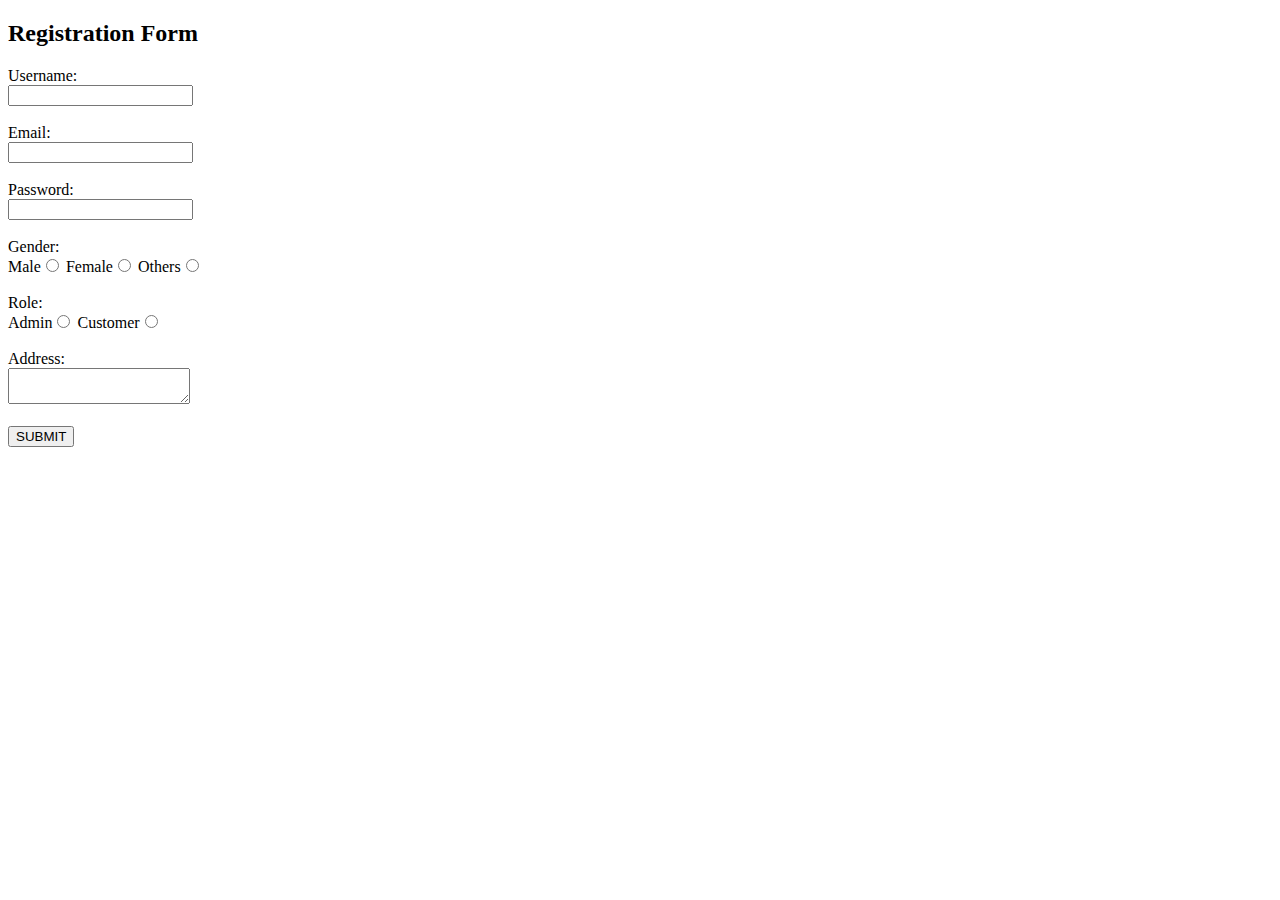
<file: index.html>
<!DOCTYPE html>
<html xmlns:th="https://www.thymeleaf.org">
<head>
<meta charset="UTF-8">
<title>Registration</title>
</head>
<body>
<h2>Registration Form</h2>
<form action="register" method="post">
<label>Username:</label><br>
<input type="text" name="username"  required><br><br>
<label>Email:</label><br>
<input type="email" name="email"  required><br><br>
<label>Password:</label><br>
<input type="password" name="password" required><br><br>
<label>Gender:</label><br>
Male<input type="radio" name="gender" value="Male">

Female<input type="radio" name="gender" value="Female">
Others<input type="radio" name="gender" value="Others"><br><br>
<label>Role:</label><br>
Admin<input type="radio" name="role" value="Admin">
Customer<input type="radio" name="role" value="Customer"><br><br>
<label>Address:</label><br>
<textarea  name="address"></textarea>  <br><br>
<input type="submit" value="SUBMIT" >
</form>



</body>
</html>
</file>
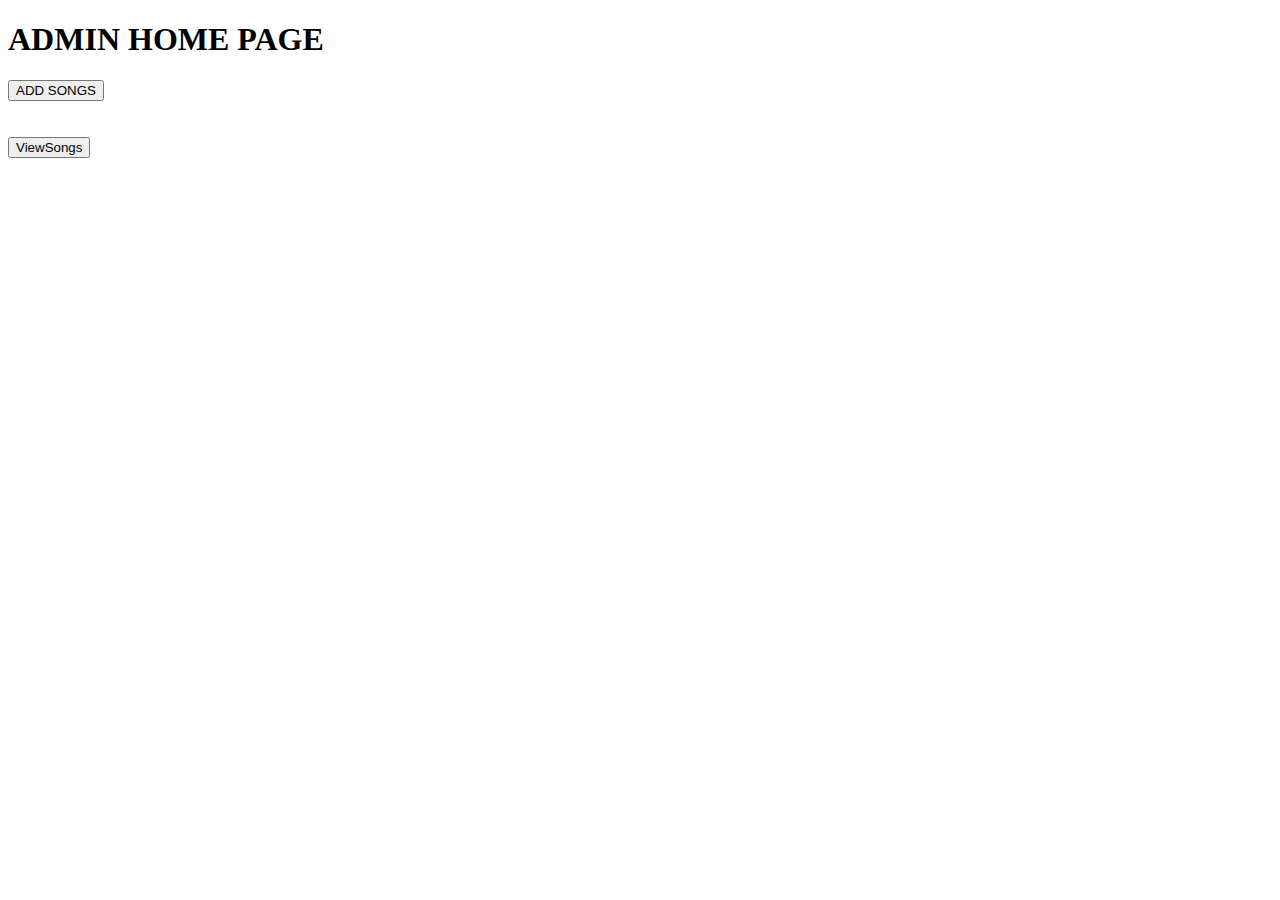
<file: AdminPage.html>
<!DOCTYPE html>
<html>
<head>
<meta charset="ISO-8859-1">
<title>Insert title here</title>
</head>
<body>
<h1>ADMIN HOME PAGE</h1>
<form action="addsong" method="Post">
<input type="submit" value="ADD SONGS">

</form><!-- 
<a href="addsong">AddSong</a> -->

<br><br>
<form action="viewsongs" method="post">
<input type="submit" value="ViewSongs">
</form>

</body>
</html>
</file>
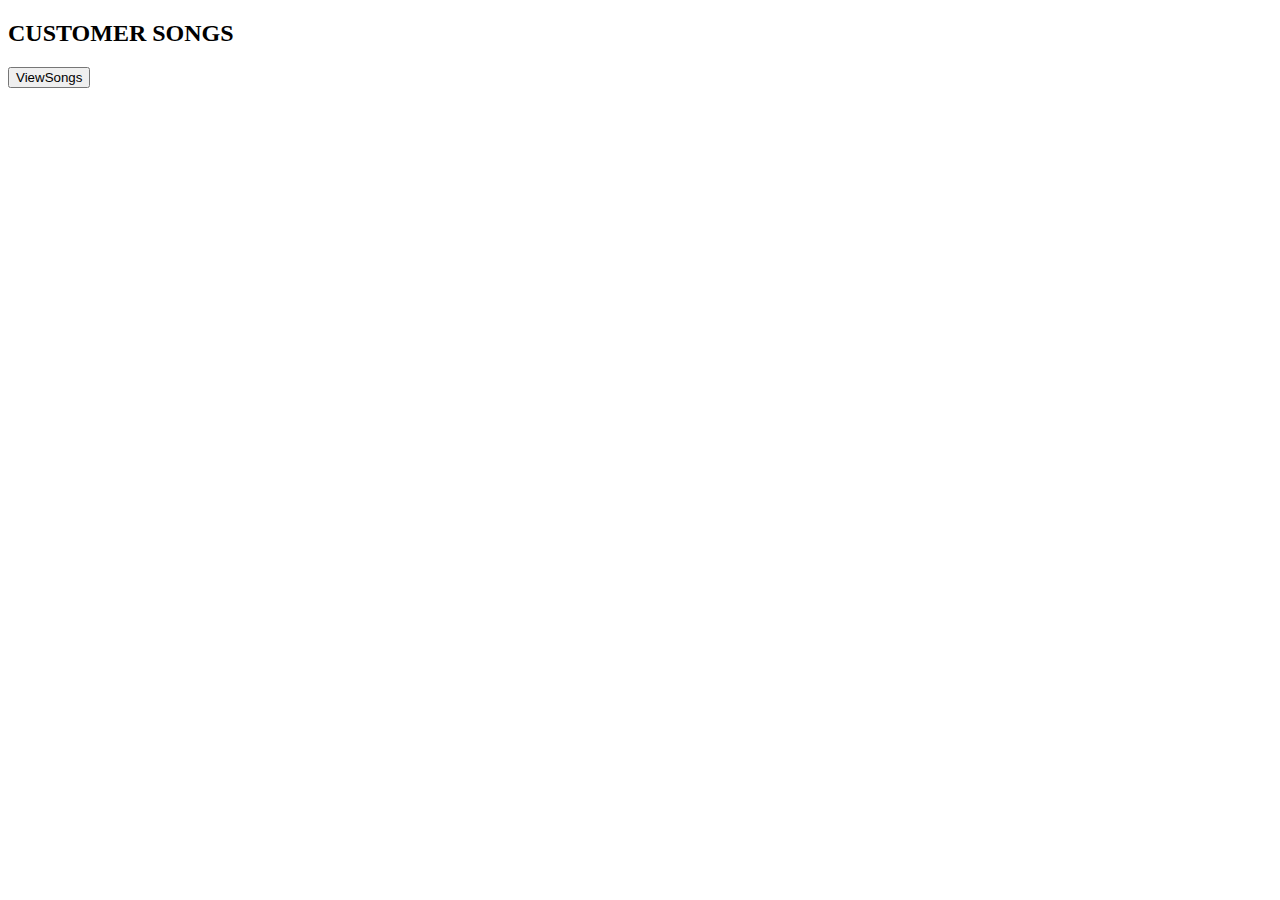
<file: CustomerHome.html>
<!DOCTYPE html>
<html xmlns:th="http://www.thymeleaf.org">
<head>
    <title>Customer Songs</title>
</head>
<body>
    <h2>CUSTOMER SONGS</h2>
    <form action="viewsongs" method="post">
<input type="submit" value="ViewSongs">
</form>
  
    
    
    
</body>
</html>
</file>
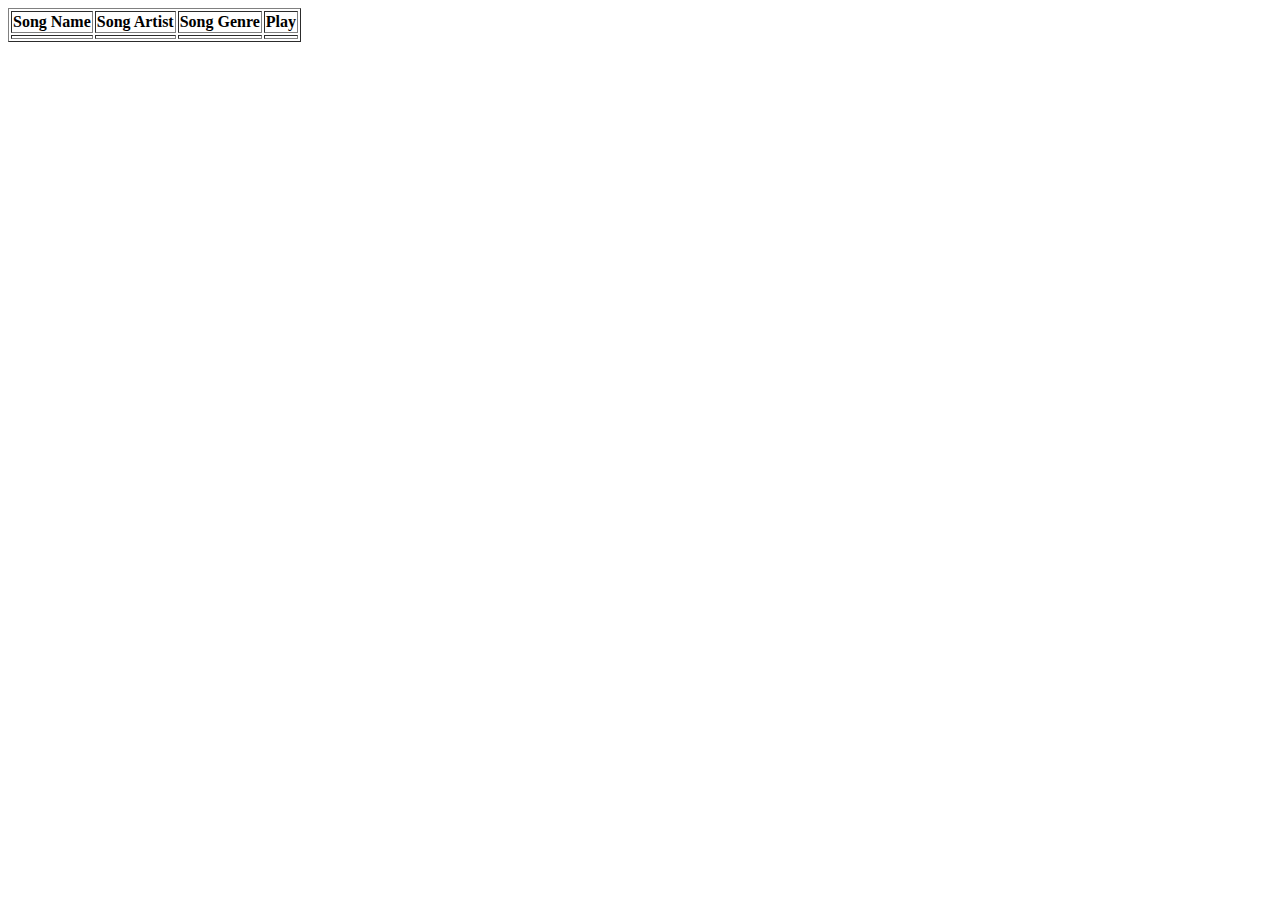
<file: DisplaySongs.html>
<!DOCTYPE html>
<html "https://www.thymeleaf.org">
<head>
<meta charset="ISO-8859-1">
<title>Insert title here</title>
</head>
<body>
<table border="1">
    <tr>
    <th>Song Name</th>
    <th>Song Artist</th>
    <th>Song Genre</th>
    <th>Play</th>
    </tr>
    <tr th:each="songs:${songs}">
    <td th:text="${songs.name}"></td>
    <td th:text="${songs.artist}"></td>
    <td th:text="${songs.genre}"></td>
    <td th:utext="${songs.link}"></td>
    </tr>
    </table>

    
</body>
</html>
</file>
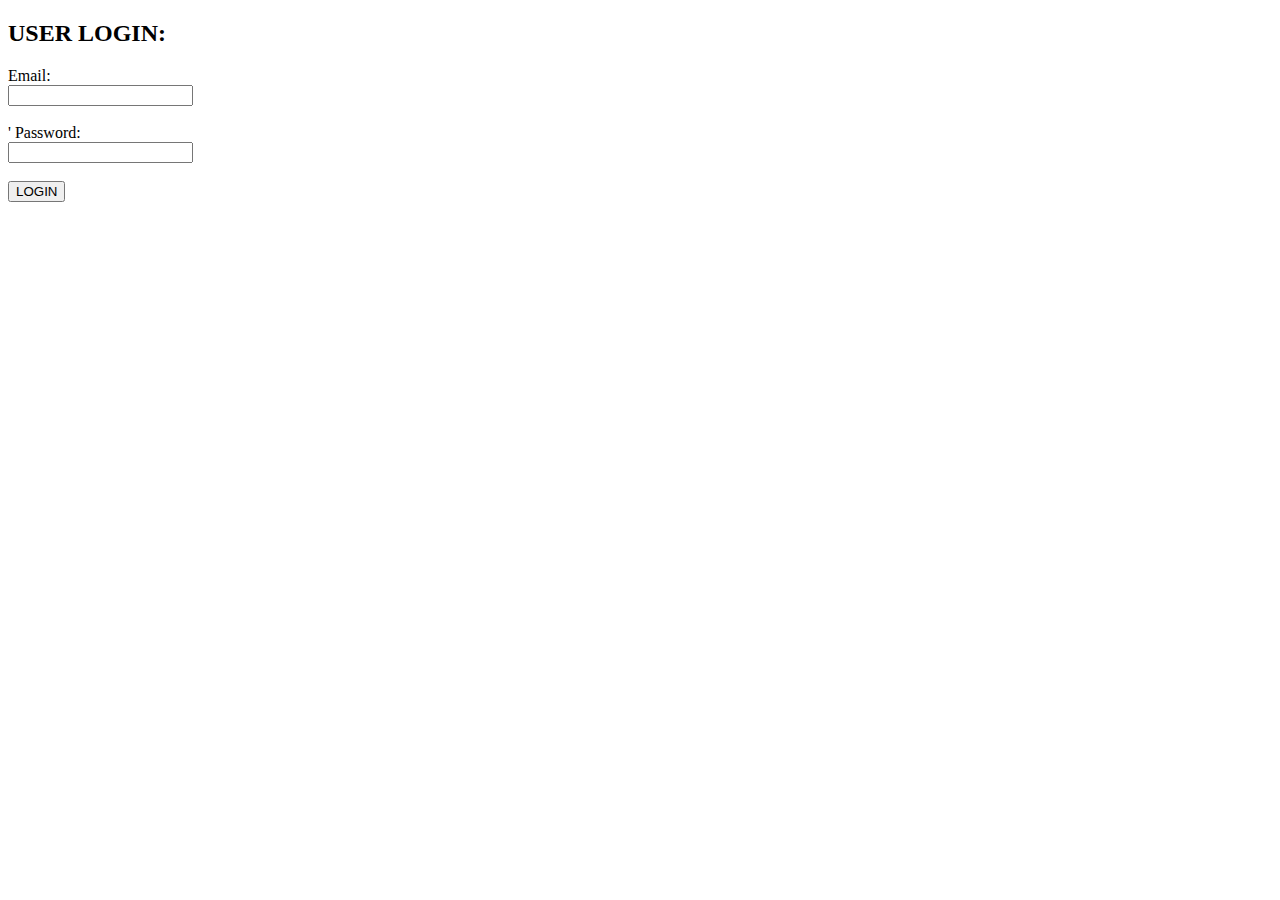
<file: login.html>
<!DOCTYPE html>
<html>
<head>
<meta charset="ISO-8859-1">
<title>LOGIN</title>
</head>
<body>
<form action="validate" method="post">
<h2>USER LOGIN:</h2>

<label>Email:</label><br>
<input type="email" name="email"  required><br><br>'

<label>Password:</label><br>
<input type="password" name="password" required><br><br>

<input type="submit" value="LOGIN">
</form>

</body>
</html>
</file>
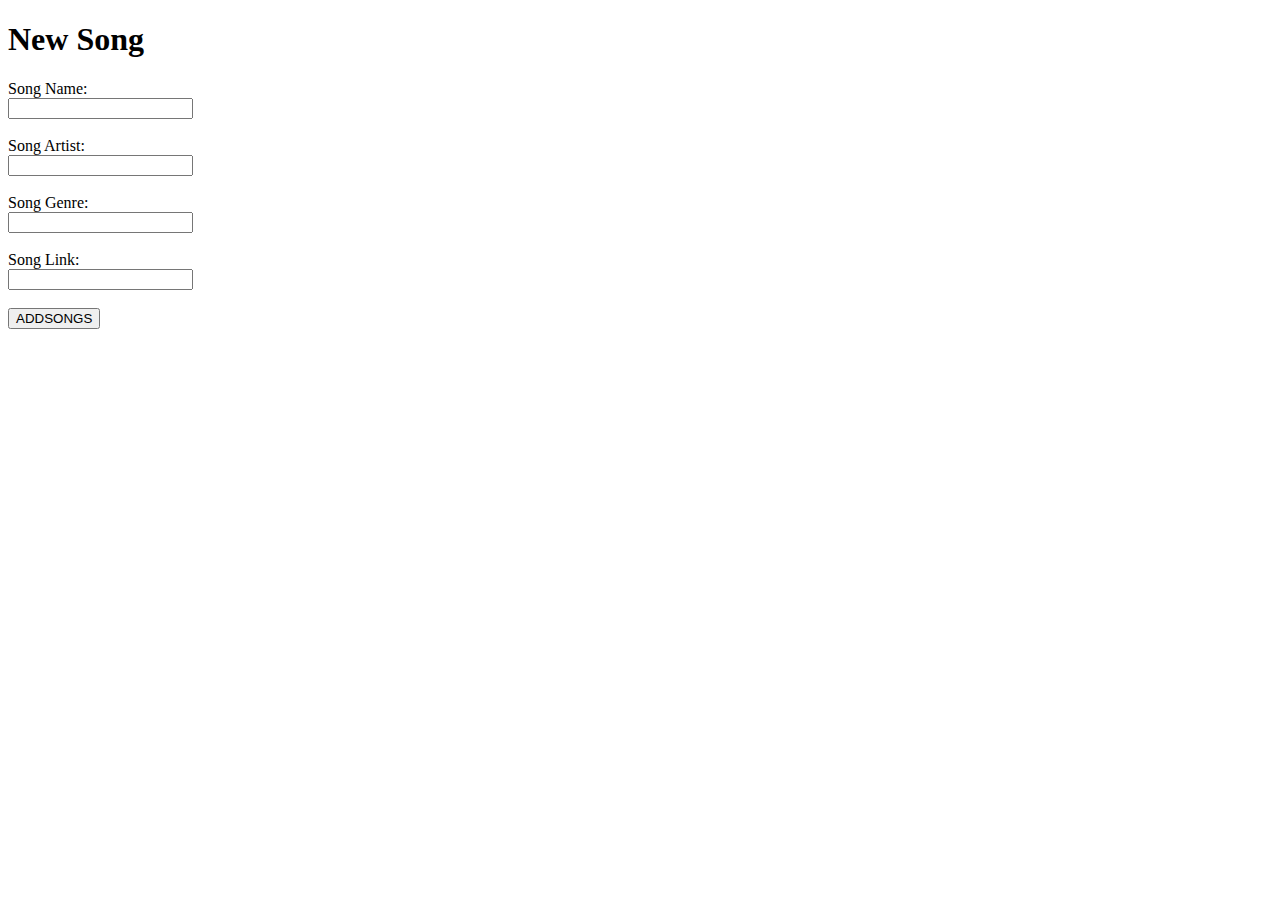
<file: newSong.html>
<!DOCTYPE html>
<html>
<head>
<meta charset="ISO-8859-1">
<title>Song</title>
</head>
<body>
<h1>New Song</h1>
 <form action="addsong" method="Post">
    <label>Song Name:</label><br>
    <input type="text" name="name"><br><br>
    <label>Song Artist:</label><br>
    <input type="text" name="artist"><br><br>
    <label>Song Genre:</label><br>
    <input type="text" name="genre"><br><br>
    <label>Song Link:</label><br>
    <input type="text" name="link"><br><br>
    <input type="submit" value="ADDSONGS">
  </form>

</body>
</html>
</file>
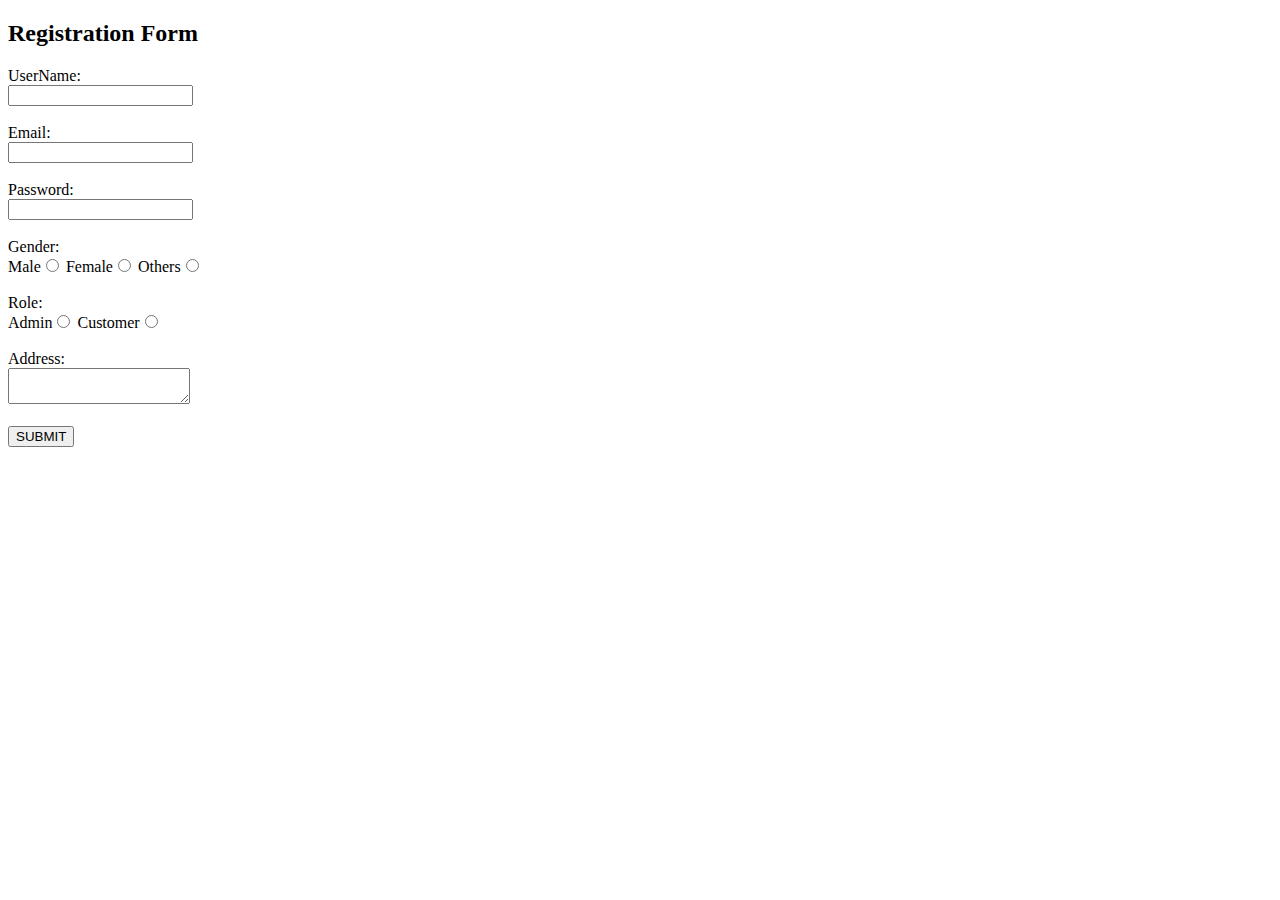
<file: registration.html>
<!DOCTYPE html>
<html "https://www.thymeleaf.org">
<head>
<meta charset="ISO-8859-1">
<title>REGISTER</title>
</head>
<body>
<h2>Registration Form</h2>
<form action="register" method="post">
<label> UserName:</label><br>
<input type="text" name="username"  required><br><br>
<label>Email:</label><br>
<input type="email" name="email"  required><br><br>
<label>Password:</label><br>
<input type="password" name="password" required><br><br>
<label>Gender:</label><br>
Male<input type="radio" name="gender" value="Male">

Female<input type="radio" name="gender" value="Female">
Others<input type="radio" name="gender" value="Others"><br><br>
<label>Role:</label><br>
Admin<input type="radio" name="role" value="Admin">
Customer<input type="radio" name="role" value="Customer"><br><br>
<label>Address:</label><br>
<textarea  name="address"></textarea>  <br><br>
<input type="submit" value="SUBMIT" >
</form>

</body>
</html>
</file>
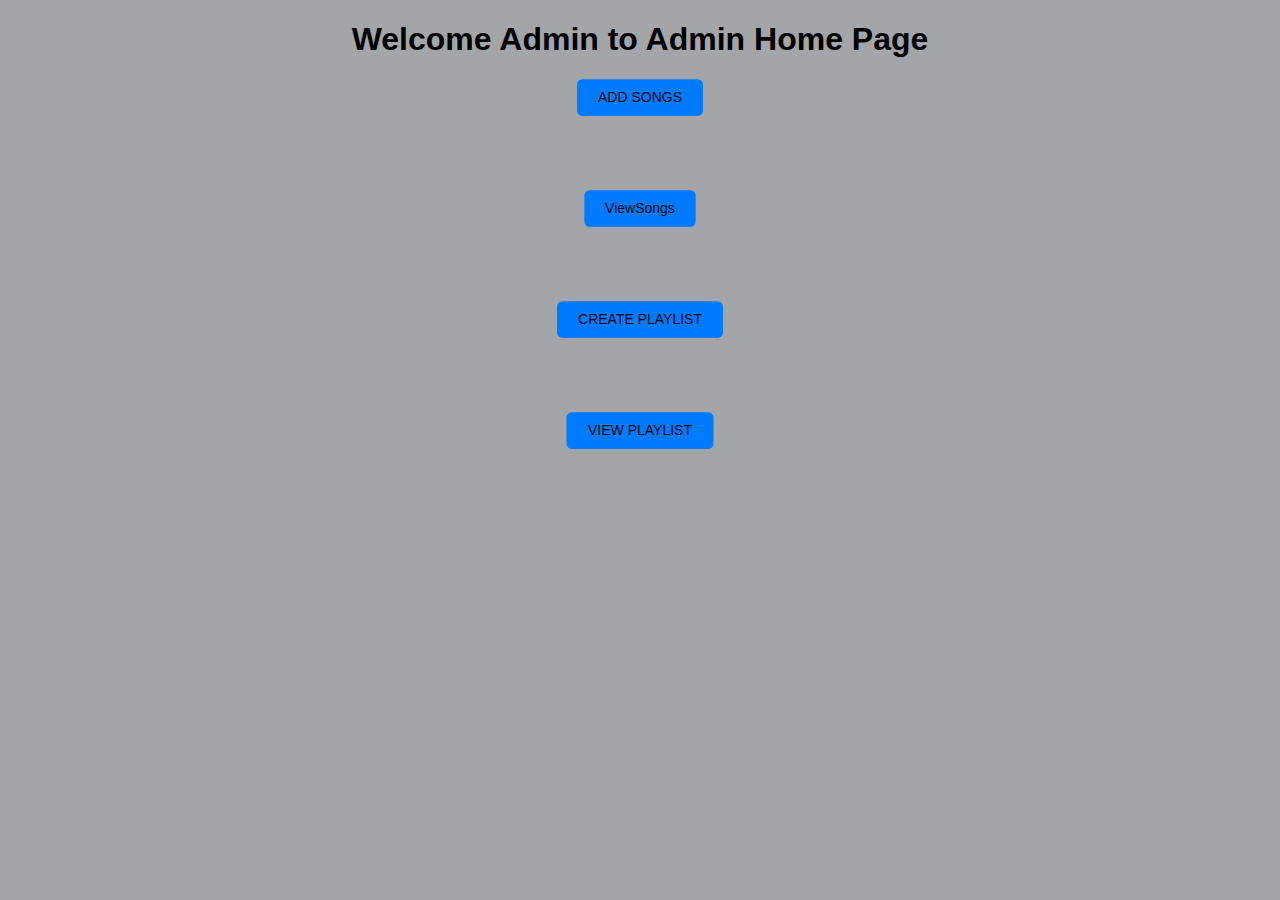
<file: updatedadminhome.html>
<!DOCTYPE html>
<html>
  <head>
    <meta charset="ISO-8859-1" />
    <title>Admin Page</title>
    <link rel="stylesheet" type="text/css" href="admin.css">
  </head>
  <body>
    <h1>Welcome  Admin to Admin Home Page </h1>
    <form action="addsong" method="Post">
      <input type="submit" value="ADD SONGS" id="addsong" />
    </form>
    <!-- 
<a href="addsong">AddSong</a> -->

    <br /><br />
    <form action="viewsongs" method="post">
      <input type="submit" value="ViewSongs" id="viewsong" />
       </form>
      
        <br /><br />
        
    <form action="createplaylists" method="post">
      <input type="submit" value="CREATE PLAYLIST" id="createplaylist" />
      
    </form>
    <br> <br />
    
    <form action="viewplaylists" method="post">
      <input type="submit" value="VIEW PLAYLIST" id="viewplaylist" />
      
    </form> 
  </body>
</html>
</file>
<file: admin.css>
body {
  font-family: Arial, sans-serif;
  background-color: #0206105c;
  margin: 0;
  padding: 0;
 /*  background-image: url(https://i.pinimg.com/564x/f8/df/e3/f8dfe37d4c8c486a24de08a5100b128f.jpg);
  background-image: url(https://wallpapers.com/images/high/cartoon-music-1920-x-1920-wallpaper-0ejjlrng40m8ytrh.webp);*/
  background-image: url(https://images.unsplash.com/photo-1493225457124-a3eb161ffa5f?w=500&auto=format&fit=crop&q=60&ixlib=rb-4.0.3&ixid=M3wxMjA3fDB8MHxzZWFyY2h8OHx8bXVzaWN8ZW58MHx8MHx8fDA%3D); 
  /* background-image:url(https://media.istockphoto.com/id/1191818259/photo/crowd-on-a-music-festival.webp?b=1&s=170667a&w=0&k=20&c=9HuMDgqyz7-bqKQfMtmB2ZTNib8n29cGFCRtVGSGrjw=); */
  
  background-size: cover;
}

.container {
  max-width: 600px;
  margin: 50px auto;
  padding: 20px;
  background-color: #fff;
  border-radius: 10px;
  box-shadow: 0 0 10px rgba(0, 0, 0, 0.1);
}

h1 {
  text-align: center;
  color: black;
  font-weight: 00;
  font-family: "Segoe UI", Tahoma, Geneva, Verdana, sans-serif;
}

form {
  text-align: center;
  margin-top: 20px;
}

input[type="submit"] {
  background-color: #007bff;
  color: #050404;
  padding: 10px 20px;
  border: none;
  border-radius: 5px;
  cursor: pointer;
  transition: background-color 0.3s ease;
}

#addsong:hover {
  background-color: #55ef5f;
  color: #f5f5f5;
}
#viewsong:hover {
  background-color: chocolate;
  
  color: #f5f5f5;
  
}

form:not(:last-child) {
  margin-bottom: 20px;
   
}
#createplaylist:hover{
	background-color: black;
	  color: #f5f5f5;
}

#viewplaylist:hover{
	background-color:red;
	color: #f5f5f5;
	
}
form{
	transform: scale(1.05);
}
</file>
